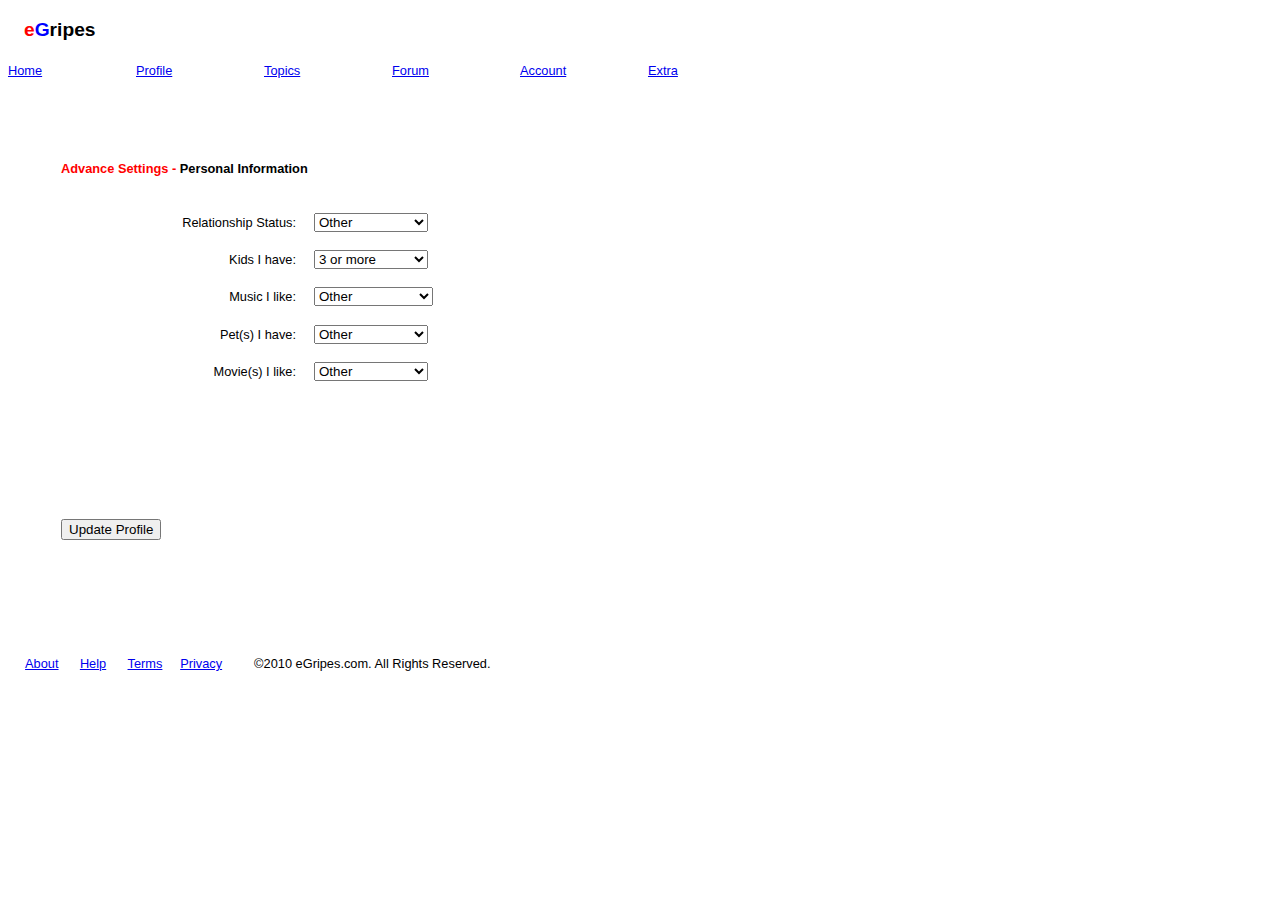
<file: avs.htm>
<!DOCTYPE html PUBLIC "-//W3C//DTD XHTML 1.0 Transitional//EN" "http://www.w3.org/TR/xhtml1/DTD/xhtml1-transitional.dtd">
<html xmlns="http://www.w3.org/1999/xhtml">
<head>
<meta http-equiv="Content-Type" content="text/html; charset=iso-8859-1" />
<meta name="Description" content="Register to yourdomain" />
<meta name="Keywords" content="register, yourdomain" />
<meta name="rating" content="General" />
<title>Advance Settings Page</title>
<link rel="icon" href="../favicon.ico" type="image/x-icon" />
<link rel="shortcut icon" href="../favicon.ico" type="image/x-icon" />


	<style type="text/css" media="all">
	
	body {
		font: 80%/1.5 arial, helvetica, sans-serif;
	}
	
	#nav, ul {
		list-style: none;
		padding: 0;
		margin: 0;
	}
	
	#nav li {
		float: left;
		position: relative;
		width: 10em;
	}
	
	#nav li ul {
		display: none;
		position: absolute;
		top: 1.5em;
		left: 0;
		background:6699cc;
	}
	
	#nav li li {
		float: none;
	}
	
	#nav li:hover ul, #nav li.sfhover ul {
		display:inherit;
	}
	
	#content {
		clear: left;
	}

	
	.style1 {color: #FF0000}
    .style2 {color: #0000FF}
    .style3 {color: #000000}
    </style>
	
	
<script type="text/javascript">

sfHover = function() {
	var sfEls = document.getElementById("nav").getElementsByTagName("LI");
	for (var i=0; i<sfEls.length; i++) {
		sfEls[i].onmouseover=function() {
			this.className+=" sfhover";
		}
		sfEls[i].onmouseout=function() {
			this.className=this.className.replace(new RegExp(" sfhover\\b"), "");
		}
	}
}
if (window.attachEvent) window.attachEvent("onload", sfHover);

</script>




</HEAD>
<BODY>























































</head>

<body>




<h2>&nbsp;&nbsp;&nbsp;<span class="style1">e</span><span class="style2">G</span>ripes  </h2> 

   
   
   
   
   
   
   
   
   
   
   
   
   
   
  






















 <ul id="nav" >
     
	 
	<LI><A href="home.htm">Home</A></LI>
	<LI><A href="profile.htm">Profile</A></LI>
	<li><a href="topics.htm">Topics</a>

	<li><a href="forum.htm">Forum</a>
	<li><a href="#">Account</a>

	<ul>
		<li><a href="eprofile.htm">Edit Profile</a></li>
		<li><a href="esettings.htm">Edit Settings</a></li>
		<li><a href="avs.htm">Advance Settings</a></li>
	</ul>
	</li>

	<li><a href="#">Extra</a>
	<ul>
		<li><a href="journal.htm">Journal</a></li>
		<li><a href="groups.htm">Groups</a></li>
		<li><a href="debate.htm">Debate Room</a></li>
	    <li><a href="signout.htm">Sign out</a></li>
	
	
	</ul>
	</li>
</ul>

 <table width="100%" align="center">
  <tr>
    <td width="755">
      <blockquote><table width="100%" border="0" cellpadding="8" align="center">
    <tr>
      <td colspan="3" class="HeaderColor"><h4>&nbsp;</h4>
        <h4><span class="style1">Advance Settings - <span class="style3">Personal Information</span></span> </h4></td>
    </tr>
    <tr style="vertical-align: top">
      <td width="27%" nowrap="nowrap" class="LabelColor" style="text-align: right"><label for="relationship status">Relationship Status:</label>      </td>
      <td colspan="2" class="TitleColor"><select id="browser" name="select">
          <option selected="selected">- Choose One -</option>
          <option selected="Single">Single</option>
          <option selected="Married">Married</option>
          <option selected="Divorced">Divorced</option>
          <option selected="other">Other</option>
        </select>
        &nbsp;&nbsp;&nbsp;&nbsp;&nbsp;&nbsp; </td>
    </tr>
    <tr style="vertical-align: top">
      <td style="text-align: right" class="LabelColor"><label for="education">Kids I have:</label>      </td>
      <td colspan="2" class="TitleColor"><select id="browser" name="select">
          <option selected="selected">- Choose One -</option>
          <option selected="0">None</option>
          <option selected="1">One</option>
          <option selected="2">Two</option>
          <option selected="3">3 or more</option>
          
        </select></td>
    </tr>
    <tr style="vertical-align: top">
      <td style="text-align: right" class="LabelColor"><label for="music">Music I like: </label></td>
      <td colspan="2" class="TitleColor"><select id="browser" name="select">
          <option selected="selected">- Choose One -</option>
          <option selected="country">Country</option>
          <option selected="classical">Classical</option>
          <option selected="Jazz">Jazz</option>
          <option selected="Religious">Religious Forms</option>
          <option selected="rock&roll">Rock and Roll</option>
          <option selected="Hiphop">HipHop/Rap</option>
          <option selected="opera">Opera</option>
          <option selected="other">Other</option>
        </select></td>
    </tr>
    <tr style="vertical-align: top">
      <td style="text-align: right" class="LabelColor">Pet(s) I have:</td>
      <td width="36%" class="TitleColor"><label for="pets"></label>
        <select id="browser" name="select">
          <option selected="selected">- Choose One -</option>
          <option selected="aquatic">Aquatic</option>
          <option selected="cat">Cat(s)</option>
          <option selected="dog">Dog(s)</option>
          <option selected="exotic">Exotic</option>
          <option selected="livestock">LiveStock</option>
          <option selected="reptiles">Reptile(s)</option>
          <option selected="other">Other</option>
        </select></td>
      <td width="37%" class="TitleColor">&nbsp;</td>
    </tr>
    <tr style="vertical-align: top">
      <td height="52" class="LabelColor" style="text-align: right">Movie(s) I like:
      <td width="36%" class="TitleColor">
	      <select id="browser" name="select">
                      <option selected="selected">- Choose One -</option>
          <option selected="action">Action</option>
          <option selected="comedy">Comedy</option>
          <option selected="drama">Drama</option>
          <option selected="horror">Horror</option>
          <option selected="Western">Western</option>
          <option selected="other">Other</option>
        </select>
      <td colspan="2" class="TitleColor">&nbsp;</td>
    </tr>
    <tr style="vertical-align: top">
      <td style="text-align: right" class="LabelColor">&nbsp;</td>
      <td colspan="2"><p class="TitleColor">
          <label for="kid"> </label>
        </p></td>
    </tr>
    <tr style="vertical-align: top">
      <td style="text-align: right" class="LabelColor">&nbsp;</td>
      <td colspan="2">&nbsp;</td>
    </tr>
    <tr style="vertical-align: top">
      <td colspan="3"><p class="StoryContentColor"><input type="submit" name="SubmitName" value="Update Profile" /></p></td>
    </tr>
    <tr style="vertical-align: top" class="FooterColor">
      <td colspan="3">&nbsp;</td>
    </tr>
  </table><br />
          <br />
    </blockquote></td>
    <td width="175" valign="top"><?php include_once "right_AD_template.php"; ?></td>
  </tr>
</table>
<td height="37" colspan="6" nowrap="NOWRAP"  class="style8" bgcolor="6699ff">&nbsp;&nbsp;&nbsp;&nbsp; <a href="about.htm">About</a>&nbsp;&nbsp;&nbsp;&nbsp;&nbsp; <a href="help.htm">Help</a>&nbsp;&nbsp;&nbsp;&nbsp;&nbsp;&nbsp;<a href="Terms.htm">Terms</a>&nbsp;&nbsp;&nbsp;&nbsp; <a href=Privacy Policy.htm">Privacy</a>&nbsp;&nbsp;&nbsp;&nbsp;&nbsp;&nbsp;&nbsp;&nbsp; �2010 eGripes.com. All Rights Reserved. </span>  </td>






</body>
</html>
</file>
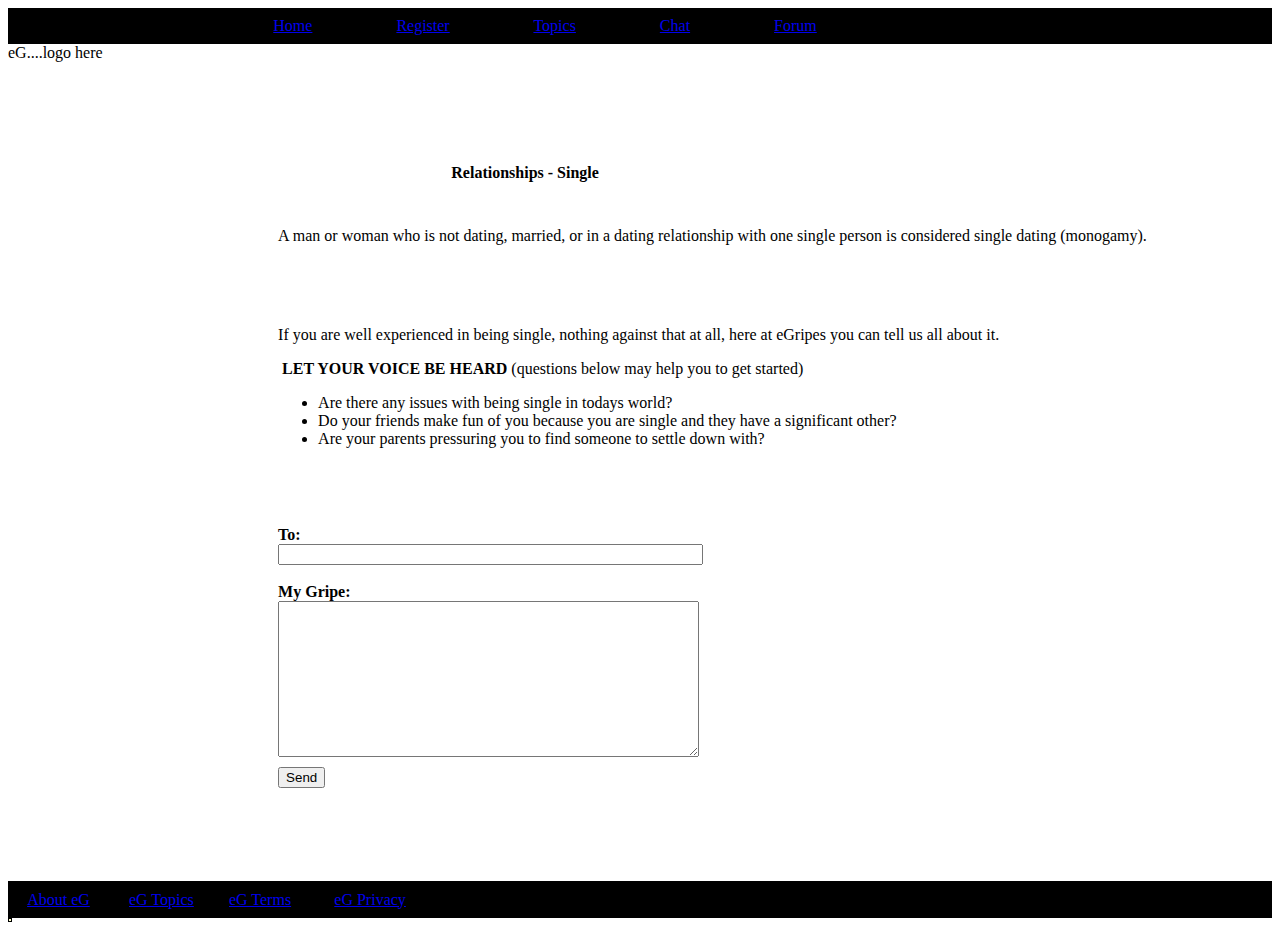
<file: eGsingle.htm>
<!DOCTYPE html PUBLIC "-//W3C//DTD XHTML 1.0 Transitional//EN" "http://www.w3.org/TR/xhtml1/DTD/xhtml1-transitional.dtd">
<html xmlns="http://www.w3.org/1999/xhtml">

<link rel="shortcut icon" href="file:///C|/Users/DaleWilson/Desktop/site/eG.com/favicon.bmp"/>
<link rel="stylesheet" href="file:///C|/Users/DaleWilson/Desktop/site/eG.com/eGhp.css" type="text/css" />
<meta http-equiv="Content-Type" content="text/html; charset=iso-8859-1" />

<head>
<title>Relationship single  Page</title> 
<script language="javascript"> 
<!-- 
if (document.layers) document.captureEvents(Event.MOUSEMOVE); 
document.onmousemove=mtrack; 
var ent; // Our floating div 
var posx=0; // Our mouseX 
var posy=0; // Our mouseY 
var offsetX=16; // Offset X away from mouse 
var offsetY=16; // Offset Y 
var popUp = false; // Is it showing right now??! 
 
// Run upon load 
function init() { 
// Set up div we will use to hover our text 
ent = document.createElement("div"); 
// Change these to customise your popup 
ent.style.color = "#000000"; 
ent.style.font = "normal medium verdana"; 
ent.style.padding = "1px 1px 1px 1px"; 
ent.style.background = "#ffffcc"; 
ent.style.border = "1px solid black"; 
// Don't, however, change these 
ent.style.left = -100; 
ent.style.top = -100; 
ent.style.position = 'absolute'; 
ent.innerHTML = ''; 
ent.style.zIndex = 10; 
document.getElementById("thepage").appendChild(ent); 
} 
// Keeps mouse x and y in posx and posy 
 
function mtrack(e) { 
if (popUp) { 
if (!e) var e = window.event; 
if (e.pageX || e.pageY) { 
posx = e.pageX; 
posy = e.pageY; 
} 
else if (e.clientX || e.clientY) { 
posx = e.clientX + document.body.scrollLeft; 
posy = e.clientY + document.body.scrollTop; 
} 
ent.style.left = posx + offsetX; 
ent.style.top = posy + offsetY; 
} 
} 
// Change floating div to correct text on mouseover 
 
function doText(t, e) { 
popUp = true; 
ent.innerHTML = t; 
} 
// Change back to nothing 
 
function doClear() { 
popUp = false; 
ent.style.left = -100; 
ent.style.top = -100; 
ent.innerHTML = ""; 
} 
--> 
</script>
<body onLoad="init();" id="thepage">

<table width="100%" border="0" cellspacing="0" cellpadding="0">
<td width="215"></td>
<tr bgcolor="#000000">

<td height="36" colspan="4" nowrap="NOWRAP" class="pagenav" id="navigation">&nbsp;<span class="style3"><span class="style3">&nbsp;</span></span> <span class="style2">Let your voice be heard!</span>&nbsp;&nbsp;&nbsp; 
  &nbsp;&nbsp;&nbsp;&nbsp;&nbsp;&nbsp;&nbsp;&nbsp;&nbsp;&nbsp;&nbsp;&nbsp;&nbsp;&nbsp;&nbsp;&nbsp;&nbsp;&nbsp;&nbsp;&nbsp;<a class="one" href="file:///C|/Users/DaleWilson/Desktop/site/eG.com/eGhomepage.html" target="_blank">Home</a>&nbsp;&nbsp;&nbsp;&nbsp;&nbsp;&nbsp;&nbsp;&nbsp;&nbsp;&nbsp;&nbsp;&nbsp;&nbsp;&nbsp;&nbsp;&nbsp;&nbsp;&nbsp;&nbsp;&nbsp;
<a class="one" href="file:///C|/Users/DaleWilson/Desktop/site/eG.com/Reg.htm" target="_blank">Register</a>&nbsp;&nbsp;&nbsp;&nbsp;&nbsp;&nbsp;&nbsp;&nbsp;&nbsp;&nbsp;&nbsp;&nbsp;&nbsp;&nbsp;&nbsp;&nbsp;&nbsp;&nbsp;&nbsp;&nbsp;
<a class="one" href="file:///C|/Users/DaleWilson/Desktop/site/eG.com/eGtopics.html" target="_blank">Topics</a>&nbsp;&nbsp;&nbsp;&nbsp;&nbsp;&nbsp;&nbsp;&nbsp;&nbsp;&nbsp;&nbsp;&nbsp;&nbsp;&nbsp;&nbsp;&nbsp;&nbsp;&nbsp;&nbsp;&nbsp;
<a class="one" href="file:///C|/Users/DaleWilson/Desktop/site/eG.com/eGchat.html" target="_blank">Chat</a>&nbsp;&nbsp;&nbsp;&nbsp;&nbsp;&nbsp;&nbsp;&nbsp;&nbsp;&nbsp;&nbsp;&nbsp;&nbsp;&nbsp;&nbsp;&nbsp;&nbsp;&nbsp;&nbsp;&nbsp;
<a class="one" href="file:///C|/Users/DaleWilson/Desktop/site/eG.com/eGforum.html" target="_blank">Forum</a>&nbsp;&nbsp;&nbsp;&nbsp;</td >
    
    </tr>
 
    <td colspan="6"></td> 
  </tr>

        <td height="300" colspan="0" valign="top" bgcolor="#ffffff"><span class="style20"><span class="style5">e</span><span class="style3">G....logo here </span></span></td>
    <td width="814"><br />
      &nbsp;<br />
      <table border="0" cellspacing="0" cellpadding="0" width="506">
        <tr>
          <td width="506" class="pageHeader">
		  <div align="center" class="style8 style9">
		    <p>&nbsp;</p>
		    <p>&nbsp;</p>
		    <p class="style6"><strong>Relationships - Single </strong> </p>
		  </div></td>
        </tr>
        <tr>
          <td class="style"><br />          </td>
        </tr>
      </table>
	  <table width="89%" border="0" cellpadding="4" cellspacing="2">





      <td height="44" colspan="2" class="HeaderColor"><span class="style5">A</span><span class="StoryContentColor"> man or woman who is not dating, married, or in a  dating relationship with one single person is considered single dating (<span class="style5">monogamy</span>).</span>        </p>        </td>
    </tr>
    <tr style="vertical-align: top">
      <td colspan="2" class="StoryContentColor"> <p>&nbsp;</p>
        <p>If you are well experienced in being single, nothing against that at all, here at eGripes you can tell us all about it. </p>
        <p>&nbsp;<span class="style9"><strong>LET YOUR VOICE BE HEARD </strong></span>(questions below may help you to get started)</p>
        <ul>
          <li>Are there any issues with being single in todays world?</li>
          <li>Do your friends make fun of you because you are single and they have a significant other?</li>
          <li>Are your parents pressuring you to find someone to settle down with? </li>
        </ul>
<p class="style9">&nbsp;</p></td>
    </tr>
    
	<tr style="vertical-align: top">
      <td class="TitleColor">
        <label for="name"></label>
        <br />
        <label for="To"><strong>To:</strong><br />
        </label>
        <input type="text" id="to" name="textfield3" size="50" />
        <br />
        <label for="my gripe content"><strong><br />
        My Gripe:</strong></label>
        <br />
        <textarea id="gripes, comments, questions" name="textfield4" rows="10" cols="50"></textarea>
        <br />      </td>
    </tr>
    <tr style="vertical-align: top">
      <td height="108" colspan="2"><input type="submit" name="Send" value="Send" /></td>
    </tr>
  </table></td>
   
    
  
  
  <tr bgcolor="#000000">
<td height="37" colspan="6" nowrap="NOWRAP"  class="style8">&nbsp;&nbsp;&nbsp;&nbsp; <a class="eight" href="file:///C|/Users/DaleWilson/Desktop/site/eG.com/abouteG.html" target="_blank">About eG</a>&nbsp;&nbsp;&nbsp;&nbsp;<span class=" style19">|</span>&nbsp;&nbsp;&nbsp;&nbsp; <a class="eight" href="file:///C|/Users/DaleWilson/Desktop/site/eG.com/eGripes Topics" target="_blank">eG Topics</a>&nbsp;&nbsp;&nbsp;&nbsp;<span class=" style19">|</span>&nbsp;&nbsp;&nbsp;&nbsp;<a class="eight" href="file:///C|/Users/DaleWilson/Desktop/site/eG.com/eG Terms.html" target="_blank">eG Terms</a>&nbsp;&nbsp;&nbsp;&nbsp;<span class=" style19">|</span> &nbsp;&nbsp;&nbsp;&nbsp; <a class="eight" href="file:///C|/Users/DaleWilson/Desktop/site/eG.com/eGripe Topics.htm" target="_blank">eG Privacy</a>&nbsp;&nbsp;&nbsp;&nbsp;<span class=" style19">|</span> <span class="style3">&nbsp;&nbsp;&nbsp;</span>&nbsp;<span class="style19">�2010 eGripes.com. All Rights Reserved. </span>
</table>
</body>
</html>
</file>
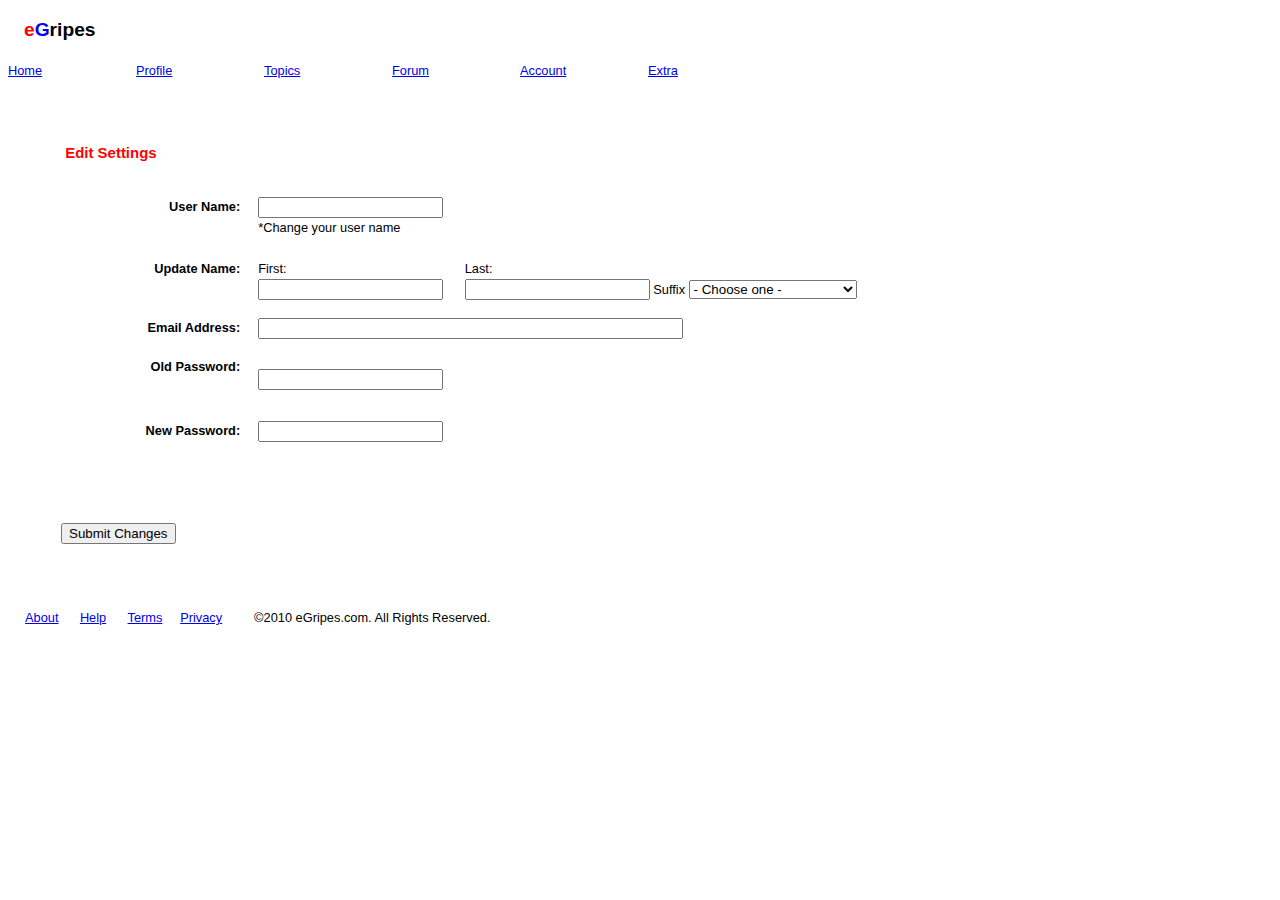
<file: esettings.htm>
<!DOCTYPE html PUBLIC "-//W3C//DTD XHTML 1.0 Transitional//EN" "http://www.w3.org/TR/xhtml1/DTD/xhtml1-transitional.dtd">
<html xmlns="http://www.w3.org/1999/xhtml">
<head>
<meta http-equiv="Content-Type" content="text/html; charset=iso-8859-1" />
<meta name="Description" content="Register to yourdomain" />
<meta name="Keywords" content="register, yourdomain" />
<meta name="rating" content="General" />
<title>Edit Settings Page</title>


	<style type="text/css" media="all">
	
	body {
		font: 80%/1.5 arial, helvetica, sans-serif;
	}
	
	#nav, ul {
		list-style: none;
		padding: 0;
		margin: 0;
	}
	
	#nav li {
		float: left;
		position: relative;
		width: 10em;
	}
	
	#nav li ul {
		display: none;
		position: absolute;
		top: 1.5em;
		left: 0;
		background:6699cc;
	}
	
	#nav li li {
		float: none;
	}
	
	#nav li:hover ul, #nav li.sfhover ul {
		display:inherit;
	}
	
	#content {
		clear: left;
	}

	
	.style1 {color: #FF0000}
    .style2 {color: #0000FF}
    </style>
	
	
<script type="text/javascript">

sfHover = function() {
	var sfEls = document.getElementById("nav").getElementsByTagName("LI");
	for (var i=0; i<sfEls.length; i++) {
		sfEls[i].onmouseover=function() {
			this.className+=" sfhover";
		}
		sfEls[i].onmouseout=function() {
			this.className=this.className.replace(new RegExp(" sfhover\\b"), "");
		}
	}
}
if (window.attachEvent) window.attachEvent("onload", sfHover);

</script>




</HEAD>
<BODY>























































</head>

<body>




<h2>&nbsp;&nbsp;&nbsp;<span class="style1">e</span><span class="style2">G</span>ripes  </h2> 

   
   
   
   
   
   
   
   
   
   
   
   
   
   
  






















 <ul id="nav" >
     
	 
	<LI><A href="home.htm">Home</A></LI>
	<LI><A href="profile.htm">Profile</A></LI>
	<li><a href="topics.htm">Topics</a>

	<li><a href="forum.htm">Forum</a>
	<li><a href="#">Account</a>

	<ul>
		<li><a href="eprofile.htm">Edit Profile</a></li>
		<li><a href="esettings.htm">Edit Settings</a></li>
		<li><a href="avs.htm">Advance Settings</a></li>
	</ul>
	</li>

	<li><a href="#">Extra</a>
	<ul>
		<li><a href="journal.htm">Journal</a></li>
		<li><a href="groups.htm">Groups</a></li>
		<li><a href="debate.htm">Debate Room</a></li>
	    <li><a href="signout.htm">Sign out</a></li>
	
	
	</ul>
	</li>
</ul>

 <table width="100%" align="center">
  <tr>
    <td width="755">
      <blockquote><table width="100%" border="0" cellpadding="8">
    <tr>
       <tr bgcolor="">
<td height="60" colspan="4" nowrap="NOWRAP" class="pagenav" id="navigation">&nbsp; <h3><span class="style3 style1">&nbsp;Edit Settings</span></h3></tr>
    <tr style="vertical-align: top">
      <td width="21%" nowrap="nowrap" class="LabelColor" style="text-align: right">
      <label for="username"> <strong>User Name:</strong></label>      </td>
      <td colspan="2" class="TitleColor" >
        <input type="text" id="username" name="username" />
        <br />        
        <span class="small">*Change your user name</span>      </td>
    </tr>
    <tr style="vertical-align: top">    </tr>
    <tr style="vertical-align: top">    </tr>
    <tr style="vertical-align: top">
      <td class="LabelColor" style="text-align: right"><strong>        Update Name:      </strong></td>
      <td width="22%" class="TitleColor">
      <label for="first">First: </label>        <input type="text" id="firstname" name="firstname" />      </td>
      <td width="57%" class="TitleColor">
        <label for="last">Last: </label>       
         <br/> <input type="text" id="lastname" name="lastname" />
         Suffix
         <select class="input" name="select2" >
                    <option value="01" >- Choose one -</option>
                    <option value="02" >Sr</option>
                    <option value="03" >Jr</option>
                    <option value="01" >Third Generation</option>
                    <option value="02" >Fourth Generation</option>
                    <option value="03" >Fifth Generation or more</option>
		    </select>      </td>
    </tr>
    
	
	
	
	<tr style="vertical-align: top">
      <td style="text-align: right" class="LabelColor">
        <label for="email"> <strong>Email Address:</strong></label>      </td>
      <td colspan="2" class="TitleColor">        <input type="text" id="email" name="emailaddress" size="50" />      </td>
    </tr>
    <tr style="vertical-align: top">
      <td class="LabelColor" style="text-align: right"><strong>Old Password:      </strong></td>
      <td colspan="2">        <p class="TitleColor">
          <label for="male"></label>
          <input type="oldpassword" id="oldpassword" name="password1" />
      </p></td>
    </tr>
    <tr style="vertical-align: top">
      <td class="LabelColor" style="text-align: right"><strong>New Password: </strong></td>
      <td colspan="2"><input type="password" id="newpassword" name="newpassword" /> </td>
    </tr>
    <tr style="vertical-align: top">
      <td colspan="3">
        <p class="StoryContentColor">&nbsp;</p>        </td>
    </tr>
    <tr style="vertical-align: top" class="FooterColor">
      <td colspan="3">
        <input type="submit" name="SubmitName" value="Submit Changes" />      </td>
    </tr>
  </table><br />
          <br />
    </blockquote></td>
    <td width="175" valign="top"><?php include_once "right_AD_template.php"; ?></td>
  </tr>
</table>
<td height="37" colspan="6" nowrap="NOWRAP"  class="style8" bgcolor="6699ff">&nbsp;&nbsp;&nbsp;&nbsp; <a href="about.htm">About</a>&nbsp;&nbsp;&nbsp;&nbsp;&nbsp; <a href="help.htm">Help</a>&nbsp;&nbsp;&nbsp;&nbsp;&nbsp;&nbsp;<a href="Terms.htm">Terms</a>&nbsp;&nbsp;&nbsp;&nbsp; <a href=Privacy Policy.htm">Privacy</a>&nbsp;&nbsp;&nbsp;&nbsp;&nbsp;&nbsp;&nbsp;&nbsp; �2010 eGripes.com. All Rights Reserved. </span>  </td>






</body>
</html>
</file>
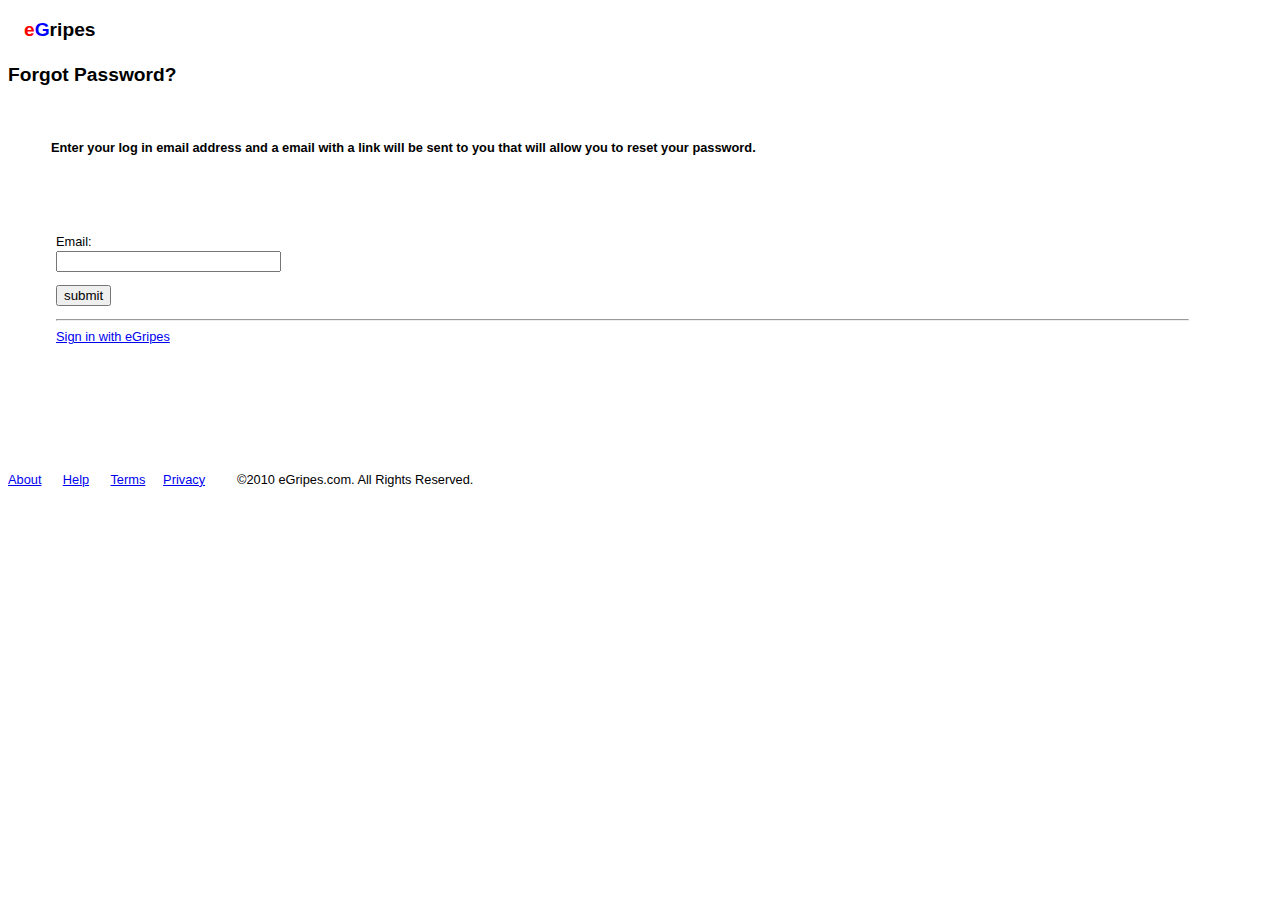
<file: forgotpassword.htm>
<!DOCTYPE html PUBLIC "-//W3C//DTD XHTML 1.0 Transitional//EN" "http://www.w3.org/TR/xhtml1/DTD/xhtml1-transitional.dtd">
<html xmlns="http://www.w3.org/1999/xhtml">
<head>
<meta http-equiv="Content-Type" content="text/html; charset=iso-8859-1" />
<meta name="Description" content="Register to yourdomain" />
<meta name="Keywords" content="register, yourdomain" />
<meta name="rating" content="General" />
<title>Forgot Password Page</title>


	<style type="text/css" media="all">
	
	body {
		font: 80%/1.5 arial, helvetica, sans-serif;
	}
	
	#nav, ul {
		list-style: none;
		padding: 0;
		margin: 0;
	}
	
	#nav li {
		float: left;
		position: relative;
		width: 10em;
	}
	
	#nav li ul {
		display: none;
		position: absolute;
		top: 1.5em;
		left: 0;
		background:6699cc;
	}
	
	#nav li li {
		float: none;
	}
	
	#nav li:hover ul, #nav li.sfhover ul {
		display:inherit;
	}
	
	#content {
		clear: left;
	}

	
	.style1 {color: #FF0000}
    .style2 {color: #0000FF}
    </style>
	
	
<script type="text/javascript">

sfHover = function() {
	var sfEls = document.getElementById("nav").getElementsByTagName("LI");
	for (var i=0; i<sfEls.length; i++) {
		sfEls[i].onmouseover=function() {
			this.className+=" sfhover";
		}
		sfEls[i].onmouseout=function() {
			this.className=this.className.replace(new RegExp(" sfhover\\b"), "");
		}
	}
}
if (window.attachEvent) window.attachEvent("onload", sfHover);

</script>




</HEAD>
<BODY>























































</head>

<body>




<h2>&nbsp;&nbsp;&nbsp;<span class="style1">e</span><span class="style2">G</span>ripes  </h2> 

    <h2>Forgot Password?
    </h2>
 <table width="100%" align="center">
  <tr>
    <td width="755">
      <blockquote><table width=100% border="0" cellspacing="0" cellpadding="0"> <td width="609">

<tr bgcolor=""></tr>
</DIV>


    <td width="609" valign="top"><h4 align="justify"><span class="style style7">Enter your log in email address and a email with a link will be sent to you that will allow you to reset your password.</span><br />
    </h4>
      <form method="post" action="file:///C|/Users/DaleWilson/Desktop/site/eG.com/form_response.php">
  
  
  <table width="100%" border="0" cellspacing="0" cellpadding="1" class="TitleColor">
    <tr style="vertical-align: top">
      <td>
        <table width="100%" border="0" cellspacing="0" cellpadding="4">
          <tr class="HeaderColor">
            
            <td width="97%" style="vertical-align: top">                         </td>
          </tr>
          <tr style="vertical-align: top">
            <td width="97%" class="TitleColor"><p>&nbsp;</p>
              <div class= form_element_div">
			  Email: <br> <input name="email" type="text" size="25" /></p>
              </div>
			
             <p><button type="submit"name="submit" value="submit">submit</button>��������������������������������������������������
			 <hr>
		<a href="signin.htm">Sign in with eGripes</a >
             </p></td>
            <td width="3%"><body>
              <p>&nbsp;</p>
             
              </td>
          </tr>
        </table>      </td>
    </tr>
  </table>
</form>	
<br />
      <table border="0" cellspacing="0" cellpadding="0" width="506">
        <tr>        </tr>
      </table>
      <table width="100%" border="0" cellpadding="4" cellspacing="2"><tr style="vertical-align: top">


</tr>
</table></td>
</table><br />
          <br />
    </blockquote></td>
   </tr>
</table>
<td height="37" colspan="6" nowrap="NOWRAP"  class="style8" bgcolor="6699ff">&nbsp;&nbsp;&nbsp;&nbsp; <p><a href="about.htm">About</a>&nbsp;&nbsp;&nbsp;&nbsp;&nbsp; <a href="help.htm">Help</a>&nbsp;&nbsp;&nbsp;&nbsp;&nbsp;&nbsp;<a href="Terms.htm">Terms</a>&nbsp;&nbsp;&nbsp;&nbsp; <a href=Privacy Policy.htm">Privacy</a>&nbsp;&nbsp;&nbsp;&nbsp;&nbsp;&nbsp;&nbsp;&nbsp; �2010 eGripes.com. All Rights Reserved. </span>  </p></td>






</body>
</html>
</file>
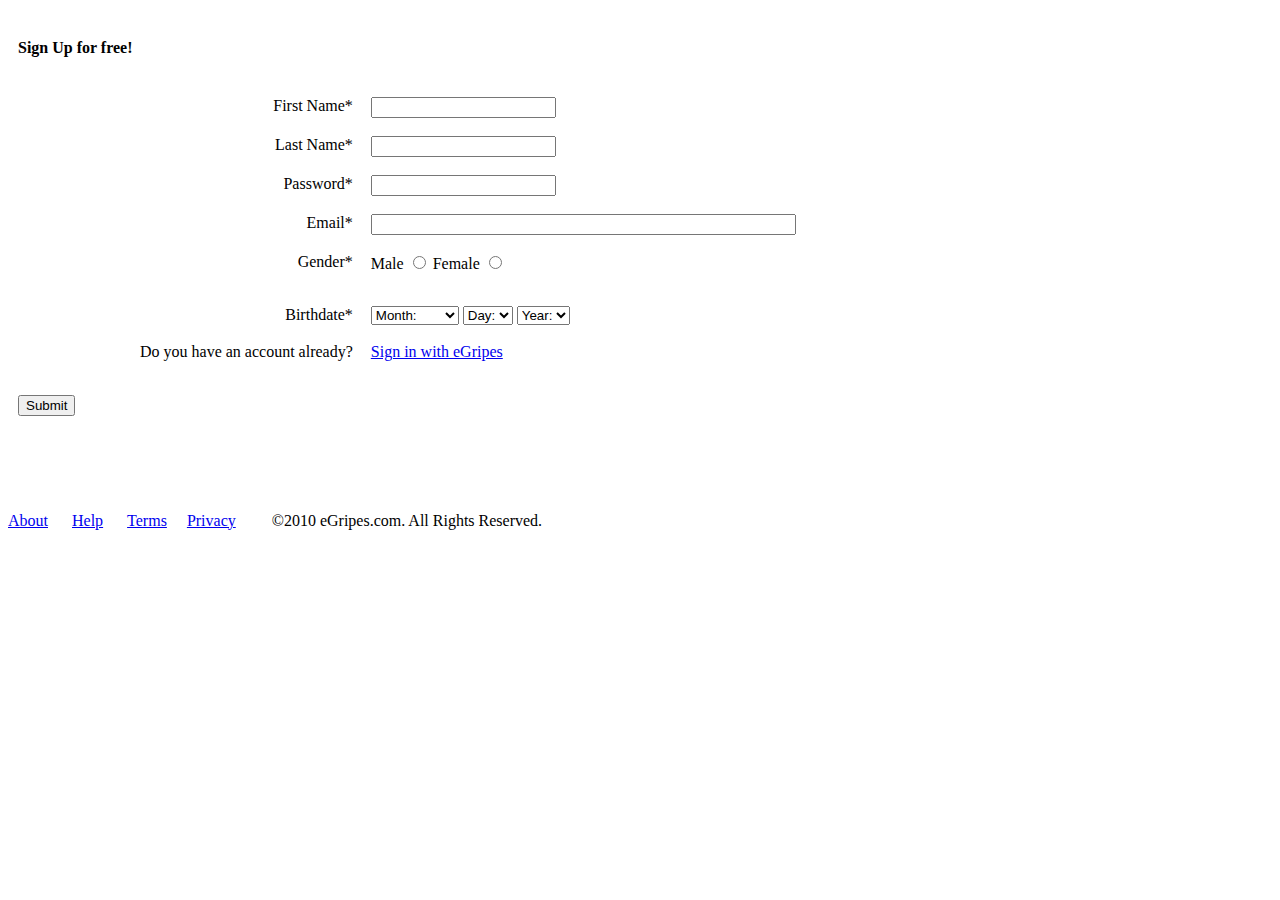
<file: joineG.htm>
<!DOCTYPE html PUBLIC "-//W3C//DTD XHTML 1.0 Transitional//EN" "http://www.w3.org/TR/xhtml1/DTD/xhtml1-transitional.dtd">
<html xmlns="http://www.w3.org/1999/xhtml">
<head>

<title>Join eGripes</title>

<meta http-equiv="Content-Type" content="text/html; charset=iso-8859-1" />
</head>
<body class="sub">
<form action="" method="post" name="form1" id="form1">
  <table width="90%" border="0" cellpadding="8">
    <tr>
      <td colspan="3" class="HeaderColor">        <h4>Sign Up for free! </h4>      </td>
    </tr>
    <tr style="vertical-align: top">
      <td width="31%" nowrap="nowrap" class="LabelColor" style="text-align: right">
        <label for="firstname"> First Name*</label>      </td>
      <td colspan="2" class="TitleColor">
        <input type="text" id="username" name="textfield" />
        <br /></td>
    </tr>
    <tr style="vertical-align: top">
      <td style="text-align: right" class="LabelColor">
        <label for="lastname"></label>     
        Last Name* </td>
      <td colspan="2" class="TitleColor">        <input type="text" id="password" name="textfield2" />      </td>
    </tr>
    <tr style="vertical-align: top">
      <td style="text-align: right" class="LabelColor">
        <label for="password">Password*</label>      </td>
      <td colspan="2" class="TitleColor">
        <input type="text" id="confirmpassword" name="textfield3" />
        <br /></td>
    </tr>
    <tr style="vertical-align: top">
      <td style="text-align: right" class="LabelColor">Email*</td>
      <td width="69%" class="TitleColor">
        <label for="first"></label><input type="text" id="email" name="textfield6" size="50" /></td>
    </tr>
    <tr style="vertical-align: top">
      <td height="35" class="LabelColor" style="text-align: right">
      <label for="Gender">Gender*</label></td>
      <td colspan="2" class="TitleColor">   <label for="male">Male </label>
          <input type="radio" id="male" name="radiobutton1" value="radiobutton" />
          <label for="female">Female </label>
          <input type="radio" id="female" name="radiobutton1" value="radiobutton" />      </td>
    </tr>
    <tr style="vertical-align: top">
      <td style="text-align: right" class="LabelColor">Birthdate*</td>
      <td colspan="2">  <select class="input" name="select">
                <option value="0" selected="selected">Month:</option>
                <option value="1">January</option>
                <option value="2" >February</option>
                <option value="3" >March</option>
                <option value="4" >April</option>
                <option value="5" >May</option>
                <option value="6" >June</option>
                <option value="7" >July</option>
                <option value="8" >August</option>
                <option value="9" >September</option>
                <option value="10" >October</option>
                <option value="11" >November</option>
                <option value="12" >December</option>
                
                </option>
              </select>
                <select class="input" name="select"  >
                  <option value="00" selected="selected">Day:</option>
                  <option value="01" >1</option>
                  <option value="02" >2</option>
                  <option value="03" >3</option>
                  <option value="04" >4</option>
                  <option value="05" >5</option>
                  <option value="06" >6</option>
                  <option value="07" >7</option>
                  <option value="08" >8</option>
                  <option value="09" >9</option>
                  <option value="10" >10</option>
                  <option value="11" >11</option>
                  <option value="12" >12</option>
                  <option value="13" >13</option>
                  <option value="14" >14</option>
                  <option value="15" >15</option>
                  <option value="16" >16</option>
                  <option value="17" >17</option>
                  <option value="18" >18</option>
                  <option value="19" >19</option>
                  <option value="20" >20</option>
                  <option value="21" >21</option>
                  <option value="22" >22</option>
                  <option value="23" >23</option>
                  <option value="24" >24</option>
                  <option value="25" >25</option>
                  <option value="26" >26</option>
                  <option value="27" >27</option>
                  <option value="28" >28</option>
                  <option value="29" >29</option>
                  <option value="30" >30</option>
                  <option value="31" >31</option>
                </select>
                
                <select class="input" size="1" name="select">
                  <option value="0000" selected="selected">Year:</option>
                  <option value="1992" >1992</option>
                  <option value="1991" >1991</option>
                  
                  <option value="1990" >1990</option>
                  <option value="1989" >1989</option>
                  <option value="1988" >1988</option>
                  <option value="1987" >1987</option>
                  <option value="1986" >1986</option>
                  <option value="1985" >1985</option>
                  <option value="1984" > 1984</option>
                  <option value="1983" > 1983</option>
                  <option value="1982" > 1982</option>
                  <option value="1981" > 1981</option>
                  <option value="1980" > 1980</option>
                  <option value="1979" > 1979</option>
                  <option value="1978" > 1978</option>
                  <option value="1977" > 1977</option>
                  <option value="1976" > 1976</option>
                  <option value="1975" > 1975</option>
                  <option value="1974" > 1974</option>
                  <option value="1973" > 1973</option>
                  <option value="1972" > 1972</option>
                  <option value="1971" > 1971</option>
                  <option value="1970" > 1970</option>
                  <option value="1969" > 1969</option>
                  <option value="1968" > 1968</option>
                  <option value="1967" > 1967</option>
                  <option value="1966" > 1966</option>
                  <option value="1965" > 1965</option>
                  <option value="1964" > 1964</option>
                  <option value="1963" > 1963</option>
                  <option value="1962" > 1962</option>
                  <option value="1961" > 1961</option>
                  <option value="1960" > 1960</option>
                  <option value="1959" > 1959</option>
                  <option value="1958" > 1958</option>
                  <option value="1957" > 1957</option>
                  <option value="1956" > 1956</option>
                  <option value="1955" > 1955</option>
                  <option value="1954" > 1954</option>
                  <option value="1953" > 1953</option>
                  <option value="1952" > 1952</option>
                  <option value="1951" > 1951</option>
                  <option value="1950" > 1950</option>
                  <option value="1949" > 1949</option>
                  <option value="1948" > 1948</option>
                  <option value="1947" > 1947</option>
                  <option value="1946" > 1946</option>
                  <option value="1945" > 1945</option>
                  <option value="1944" > 1944</option>
                  <option value="1943" > 1943</option>
                  <option value="1942" > 1942</option>
                  <option value="1941" > 1941</option>
                  <option value="1940" > 1940</option>
                  <option value="1939" > 1939</option>
                  <option value="1938" > 1938</option>
                  <option value="1937" > 1937</option>
                  <option value="1936" > 1936</option>
                  <option value="1935" > 1935</option>
                  <option value="1934" > 1934</option>
                  <option value="1933" > 1933</option>
                  <option value="1932" > 1932</option>
                  <option value="1931" > 1931</option>
                  <option value="1930" > 1930</option>
                  <option value="1929" > 1929</option>
                  <option value="1928" > 1928</option>
                  <option value="1927" > 1927</option>
                  <option value="1926" > 1926</option>
                  <option value="1925" > 1925</option>
                  <option value="1924" > 1924</option>
                  <option value="1923" > 1923</option>
                  <option value="1922" > 1922</option>
                  <option value="1921" > 1921</option>
                  <option value="1920" > 1920</option>
                  <option value="1919" > 1919</option>
                  <option value="1918" > 1918</option>
                  <option value="1917" > 1917</option>
                  <option value="1916" > 1916</option>
                  <option value="1915" > 1915</option>
                  <option value="1914" > 1914</option>
                  <option value="1913" > 1913</option>
                  <option value="1912" > 1912</option>
                  <option value="1911" > 1911</option>
                  <option value="1910" > 1910</option>
                  <option value="1909"  > 1909</option>
                  <option value="1908" > 1908</option>
                  <option value="1907" > 1907</option>
                  <option value="1906" > 1906</option>
                </select>         </td>
    </tr>
    <tr style="vertical-align: top">
      <td style="text-align: right" class="LabelColor">Do you have an account already?</td>
      <td colspan="2"><a href="signin.htm">Sign in with eGripes</a ></td>
    </tr>
    <tr style="vertical-align: top">
      <td colspan="3">
        <p class="StoryContentColor">
          <input type="submit" name="SubmitName" value="Submit" />
<br />
          <label for="yes1"></label>
      </p>        </td>
    </tr>
    <tr style="vertical-align: top" class="FooterColor">
      <td colspan="3">&nbsp;</td>
    </tr>
  </table>
<td height="37" colspan="6" nowrap="NOWRAP"  class="style8" bgcolor="6699ff">&nbsp;&nbsp;&nbsp;&nbsp; <p><a href="about.htm">About</a>&nbsp;&nbsp;&nbsp;&nbsp;&nbsp; <a href="help.htm">Help</a>&nbsp;&nbsp;&nbsp;&nbsp;&nbsp;&nbsp;<a href="Terms.htm">Terms</a>&nbsp;&nbsp;&nbsp;&nbsp; <a href=Privacy Policy.htm">Privacy</a>&nbsp;&nbsp;&nbsp;&nbsp;&nbsp;&nbsp;&nbsp;&nbsp; �2010 eGripes.com. All Rights Reserved. </span>  </p></td>

</form>
</body>
</html>
</file>
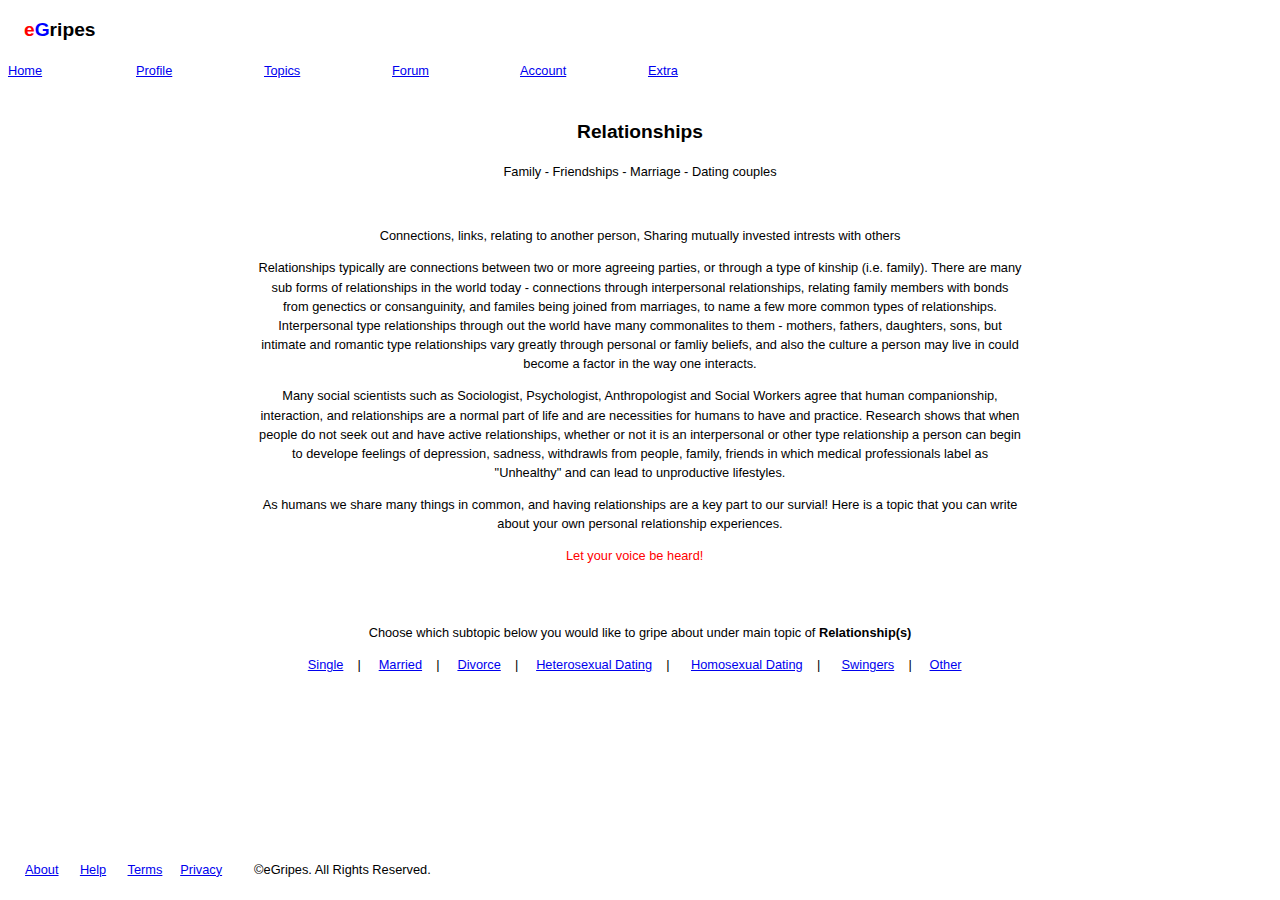
<file: Relationships.htm>
<!DOCTYPE html PUBLIC "-//W3C//DTD XHTML 1.0 Transitional//EN" "http://www.w3.org/TR/xhtml1/DTD/xhtml1-transitional.dtd">
<html xmlns="http://www.w3.org/1999/xhtml">
<head>
<meta http-equiv="Content-Type" content="text/html; charset=iso-8859-1" />
<meta name="Description" content=""/>
<meta name="Keywords" content="" />
<meta name="rating" content="General" />
<title>Relationship(s) Page</title>


	<style type="text/css" media="all">
	
	body {
		font: 80%/1.5 arial, helvetica, sans-serif;
	}
	
	#nav, ul {
		list-style: none;
		padding: 0;
		margin: 0;
	}
	
	#nav li {
		float: left;
		position: relative;
		width: 10em;
	}
	
	#nav li ul {
		display: none;
		position: absolute;
		top: 1.5em;
		left: 0;
		background:6699cc;
	}
	
	#nav li li {
		float: none;
	}
	
	#nav li:hover ul, #nav li.sfhover ul {
		display:inherit;
	}
	
	#content {
		clear: left;
	}

	
	.style1 {color: #FF0000}
    .style2 {color: #0000FF}
    </style>
	
	
<script type="text/javascript">

sfHover = function() {
	var sfEls = document.getElementById("nav").getElementsByTagName("LI");
	for (var i=0; i<sfEls.length; i++) {
		sfEls[i].onmouseover=function() {
			this.className+=" sfhover";
		}
		sfEls[i].onmouseout=function() {
			this.className=this.className.replace(new RegExp(" sfhover\\b"), "");
		}
	}
}
if (window.attachEvent) window.attachEvent("onload", sfHover);

</script>




</HEAD>
<BODY>























































</head>

<body>


<?php include_once "right_AD_template.php"; ?>

<h2>&nbsp;&nbsp;&nbsp;<span class="style1">e</span><span class="style2">G</span>ripes  </h2> 

   
   
   
   
   
   
   
   
   
   
   
   
   
   
  




















 <ul id="nav" >
     
	 
	<LI><A href="home.htm">Home</A></LI>
	<LI><A href="profile.htm">Profile</A></LI>
	<li><a href="topics.htm">Topics</a>

	<li><a href="forum.htm">Forum</a>
	<li><a href="#">Account</a>

	<ul>
		<li><a href="eprofile.htm">Edit Profile</a></li>
		<li><a href="esettings.htm">Edit Settings</a></li>
		<li><a href="avs.htm">Advance Settings</a></li>
	</ul>
	</li>

	<li><a href="#">Extra</a>
	<ul>
		<li><a href="journal.htm">Journal</a></li>
		<li><a href="groups.htm">Groups</a></li>
		<li><a href="debate.htm">Debate Room</a></li>
	    <li><a href="signout.htm">Sign out</a></li>
	
	
	</ul>
	</li>
</ul>



 <table width="100%" align="center">
  <tr>
    <td width="755"><table width="800" border="0" align="center" cellpadding="15" cellspacing="2">   
	
	
	
	<tr style="vertical-align: top">    </tr>
    
    <tr style="vertical-align: top">
      <td colspan="2"class="StoryContentColor"><h2 align="center" class="style6">Relationships</h2>
      <ul>
          
          <div align="center"><span class="style5" align="center">F</span>amily - Friendships - Marriage - Dating couples
            </div>
            </li>
            </div>
        </ul>        </td>
    </tr>
    <tr style="vertical-align: top">
      <td colspan="2" class="StoryContentColor"><p align="center" class="style"><span class="style5">C</span>onnections, links, relating to another person, Sharing mutually invested intrests with others 
        <p align="center" class="style"><span class="style5">R</span>elationships typically are connections between two or more agreeing parties, or through a type of kinship (i.e. family). There are many sub forms of relationships in the world today - connections through interpersonal relationships,  relating family members with bonds  from genectics or consanguinity, and familes being joined from marriages, to name a few more common types of relationships. Interpersonal type relationships through out the world have many commonalites to them - mothers, fathers, daughters, sons, but intimate and romantic type relationships vary greatly through personal or famliy beliefs, and also the culture a person may live in could become a factor in the way one interacts. </p>
        <p align="center" class="style"><span class="style5">M</span>any social scientists such as Sociologist, Psychologist, Anthropologist and Social Workers agree that human companionship, interaction, and relationships are a normal part of life and are necessities for humans to have and practice. Research shows that when people do not seek out and have   active relationships, whether or not it is an interpersonal or other type relationship a person can begin to develope feelings of depression, sadness, withdrawls from people, family, friends in which medical professionals label as  &quot;Unhealthy&quot; and can lead to unproductive lifestyles. </p>
        <p align="center" class="style"><span class="style5">A</span>s humans we share many things in common, and having relationships are a key part to our survial! Here is a topic that you can write about your own personal relationship experiences.	  </p>
        <p align="center"><span class="style1">Let your voice be heard!</span>&nbsp;&nbsp;&nbsp;</p>
      <tr style="vertical-align: top">
     
      
      <td colspan="2"><p align="center"><span class="style5">C</span>hoose which subtopic below you would like to gripe about  under main topic of<strong> Relationship(s) </strong></p>
	    <div align="center"><a href="single.htm">Single</a>&nbsp;&nbsp;&nbsp;&nbsp;|&nbsp;&nbsp;&nbsp;&nbsp;
          <a href="marriage.htm">Married</a>&nbsp;&nbsp;&nbsp;&nbsp;|&nbsp;&nbsp;&nbsp;&nbsp;
          <a href="divorce.htm">Divorce</a>&nbsp;&nbsp;&nbsp;&nbsp;|&nbsp;&nbsp;&nbsp;&nbsp;
          <a href="heterosexualdating.htm">Heterosexual Dating</a>&nbsp;&nbsp;&nbsp;&nbsp;|
&nbsp;&nbsp;&nbsp;&nbsp;
          <a href="homosexualdating.htm">Homosexual Dating</a>&nbsp;&nbsp;&nbsp;&nbsp;|
&nbsp;&nbsp;&nbsp;&nbsp;
		  
		  <a href="swingers.htm">Swingers</a>&nbsp;&nbsp;&nbsp;&nbsp;|&nbsp;&nbsp;&nbsp;&nbsp;
          <a href="relationship other.htm">Other</a>&nbsp;&nbsp;&nbsp;</div>
      <tr style="vertical-align: top">
<td height="95" colspan="2"></td>
</tr>
</table>
        <br />
          <br />
    </blockquote></td>
   </tr>
</table>
 <td height="37" colspan="6" nowrap="NOWRAP"  class="style8" bgcolor="6699ff">&nbsp;&nbsp;&nbsp;&nbsp; <a href="about.htm">About</a>&nbsp;&nbsp;&nbsp;&nbsp;&nbsp; <a href="help.htm">Help</a>&nbsp;&nbsp;&nbsp;&nbsp;&nbsp;&nbsp;<a href="Terms.htm">Terms</a>&nbsp;&nbsp;&nbsp;&nbsp; <a href=Privacy Policy.htm">Privacy</a>&nbsp;&nbsp;&nbsp;&nbsp;&nbsp;&nbsp;&nbsp;&nbsp; �eGripes. All Rights Reserved. </span>  </td>






</body>
</html>
</file>
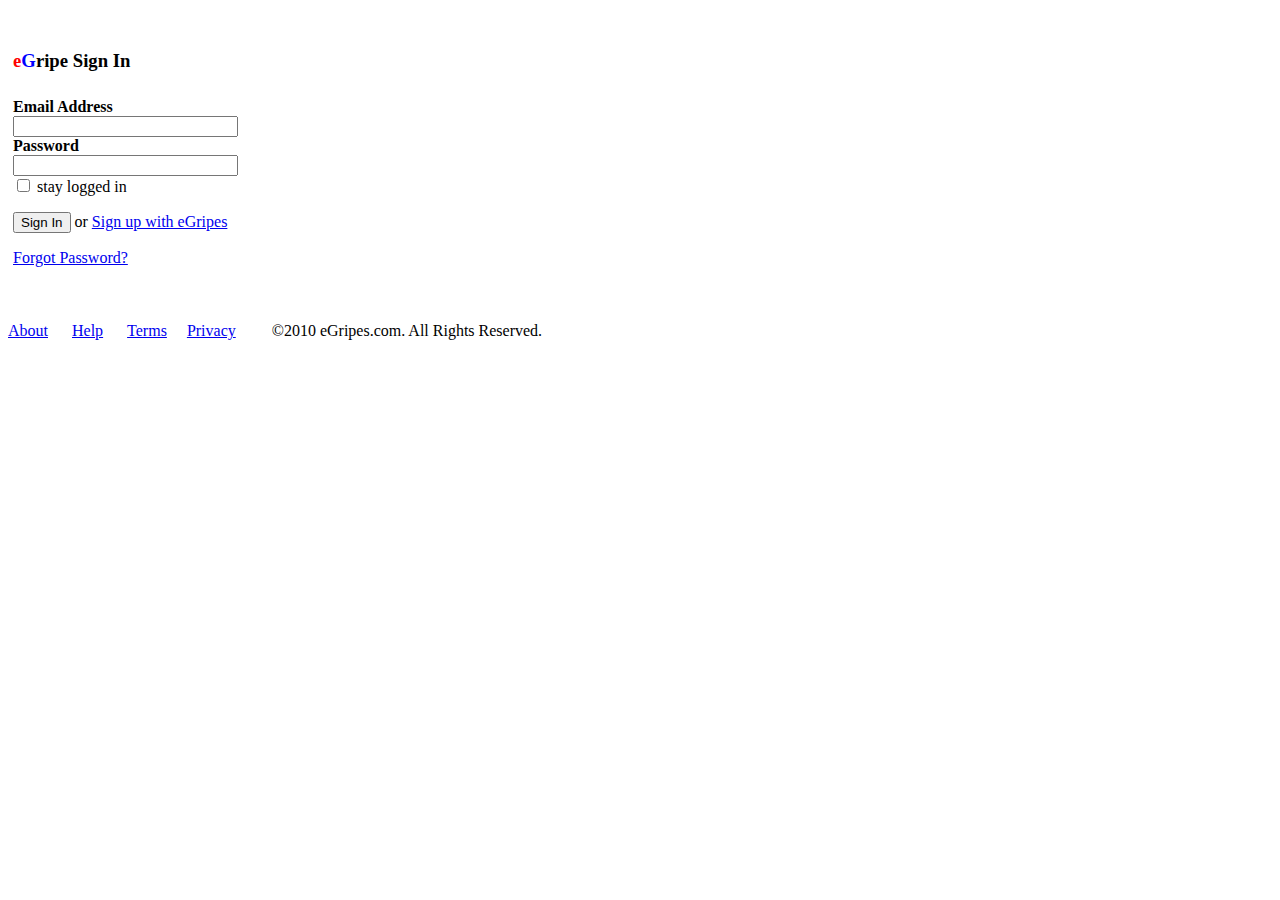
<file: signin.htm>
<!DOCTYPE html PUBLIC "-//W3C//DTD XHTML 1.0 Transitional//EN" "http://www.w3.org/TR/xhtml1/DTD/xhtml1-transitional.dtd">
<html xmlns="http://www.w3.org/1999/xhtml">
<head>

<title>Sign In Page</title>

<meta http-equiv="Content-Type" content="text/html; charset=iso-8859-1" />
<style type="text/css">
<!--
.style1 {color: #FF0000}
.style2 {color: #0000FF}
-->
</style>
</head>
<body class="sub">
<br />
<form action="" method="post" name="form1" id="form1">
  <table width="100%" border="0" cellspacing="0" cellpadding="1" class="TitleColor">
    <tr style="vertical-align: top">
      <td>
        <table width="72%" border="0" cellspacing="0" cellpadding="4">
          <tr class="HeaderColor">
            <td width="66%" height="29" style="vertical-align: top">              <h3><span class="style1">e</span><span class="style2">G</span>ripe Sign In </h3>            </td>
          </tr>
          <tr style="vertical-align: top">
            <td width="66%" class="TitleColor">
              <label for="email_address"><strong>Email Address</strong></label>&nbsp;<br />
              <input id="username" name="username" type="text" size="25" /><br />
        
              <label for="password"><strong>Password</strong></label><br />
              <input id="password" name="password" type="password" size="25" />
              <br/>
              <input class="checkbox" id="remember_me" type="checkbox" value="1" name="remember_me" />
     stay logged in<br/>              
     <p>
                <input type="submit" name="ButtonName" value="Sign In" />              
                 or <a href="joineG.htm">Sign up with eGripes</a ></p>
            <p><a href="forgotpassword.htm">Forgot Password?</a ></p></td>
          </tr>
        </table>      </td>
    </tr>
  </table>
<td height="37" colspan="6" nowrap="NOWRAP"  class="style8" bgcolor="6699ff">&nbsp;&nbsp;&nbsp;&nbsp; <p><a href="about.htm">About</a>&nbsp;&nbsp;&nbsp;&nbsp;&nbsp; <a href="help.htm">Help</a>&nbsp;&nbsp;&nbsp;&nbsp;&nbsp;&nbsp;<a href="Terms.htm">Terms</a>&nbsp;&nbsp;&nbsp;&nbsp; <a href=Privacy Policy.htm">Privacy</a>&nbsp;&nbsp;&nbsp;&nbsp;&nbsp;&nbsp;&nbsp;&nbsp; �2010 eGripes.com. All Rights Reserved. </span>  </p></td>
</form>
</body>



</html>
</file>
